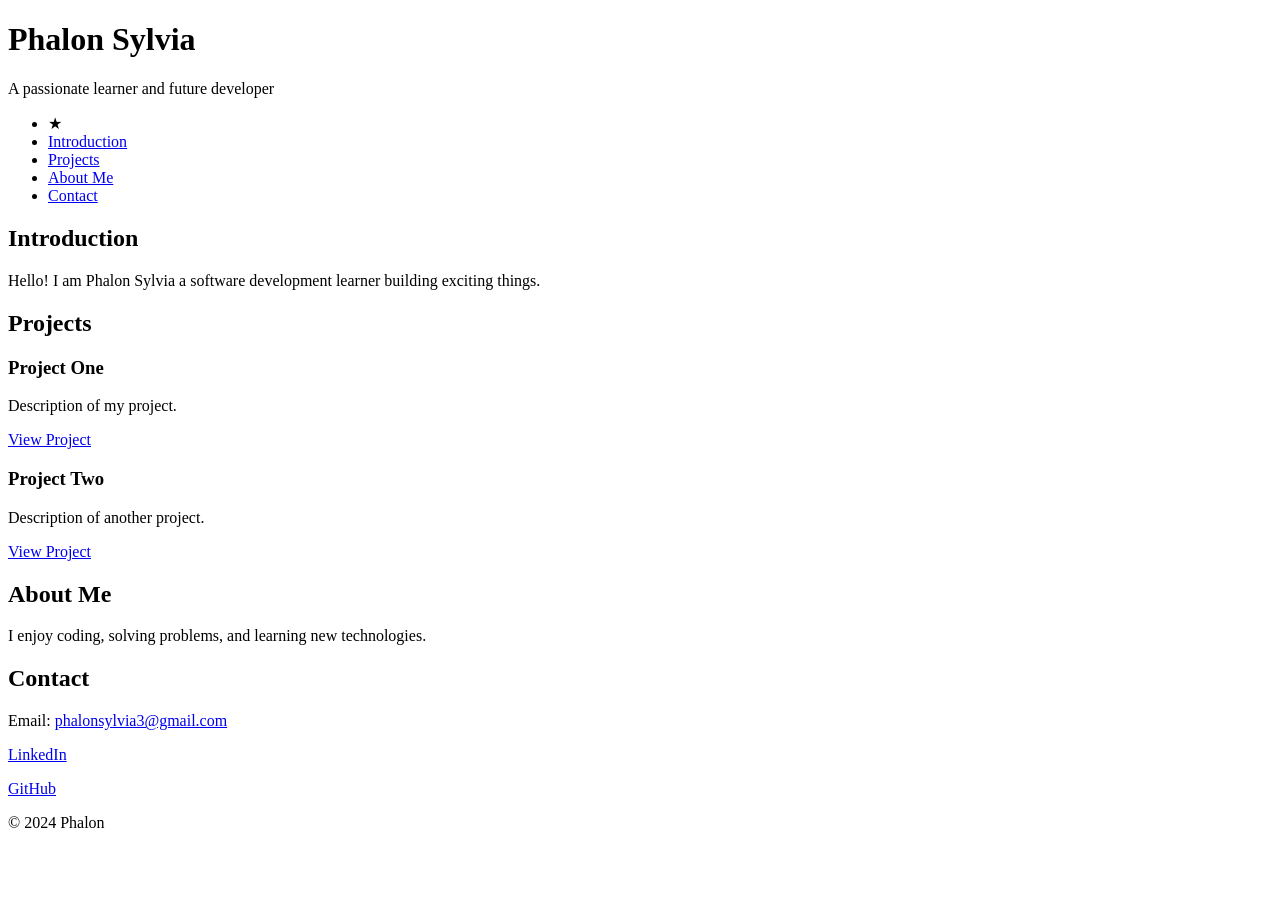
<file: css-basic/portfolio/index.html>
<!DOCTYPE html>
<html lang="en">
<head>
    <meta charset="utf-8">
    <title>Phalon- Personal Portfolio</title>
</head>
<body class="works_on_smartphone">

<header>
    <h1>Phalon Sylvia</h1>
    <p>A passionate learner and future developer</p>
</header>

<nav>
    <ul>
        <li class="logo">&#9733;</li>
        <li><a href="#introduction">Introduction</a></li>
        <li><a href="#projects">Projects</a></li>
        <li><a href="#about">About Me</a></li>
        <li><a href="#contact">Contact</a></li>
    </ul>
</nav>

<section id="introduction">
    <h2>Introduction</h2>
    <p>Hello! I am Phalon Sylvia a software development learner building exciting things.</p>
</section>

<section id="projects">
    <h2>Projects</h2>

    <article class="project">
        <h3>Project One</h3>
        <p>Description of my project.</p>
        <a href="https://github.com/phalon-sylvia" target="_blank">View Project</a>
    </article>

    <article class="project">
        <h3>Project Two</h3>
        <p>Description of another project.</p>
        <a href="https://github.com/phalon-sylvia" target="_blank">View Project</a>
    </article>

</section>

<section id="about">
    <h2>About Me</h2>
    <p>I enjoy coding, solving problems, and learning new technologies.</p>
</section>

<section id="contact">
    <h2>Contact</h2>
    <p>Email: <a href="mailto:phalonsylvia3@gmail.com">phalonsylvia3@gmail.com</a></p>
    <p><a href="https://www.linkedin.com/in/phalon-sylvia-813114136/" target="_blank">LinkedIn</a></p>
    <p><a href="https://github.com/phalon-sylvia" target="_blank">GitHub</a></p>
</section>

<footer>
    <p>&copy; 2024 Phalon</p>
</footer>

</body>
</html>
</file>
